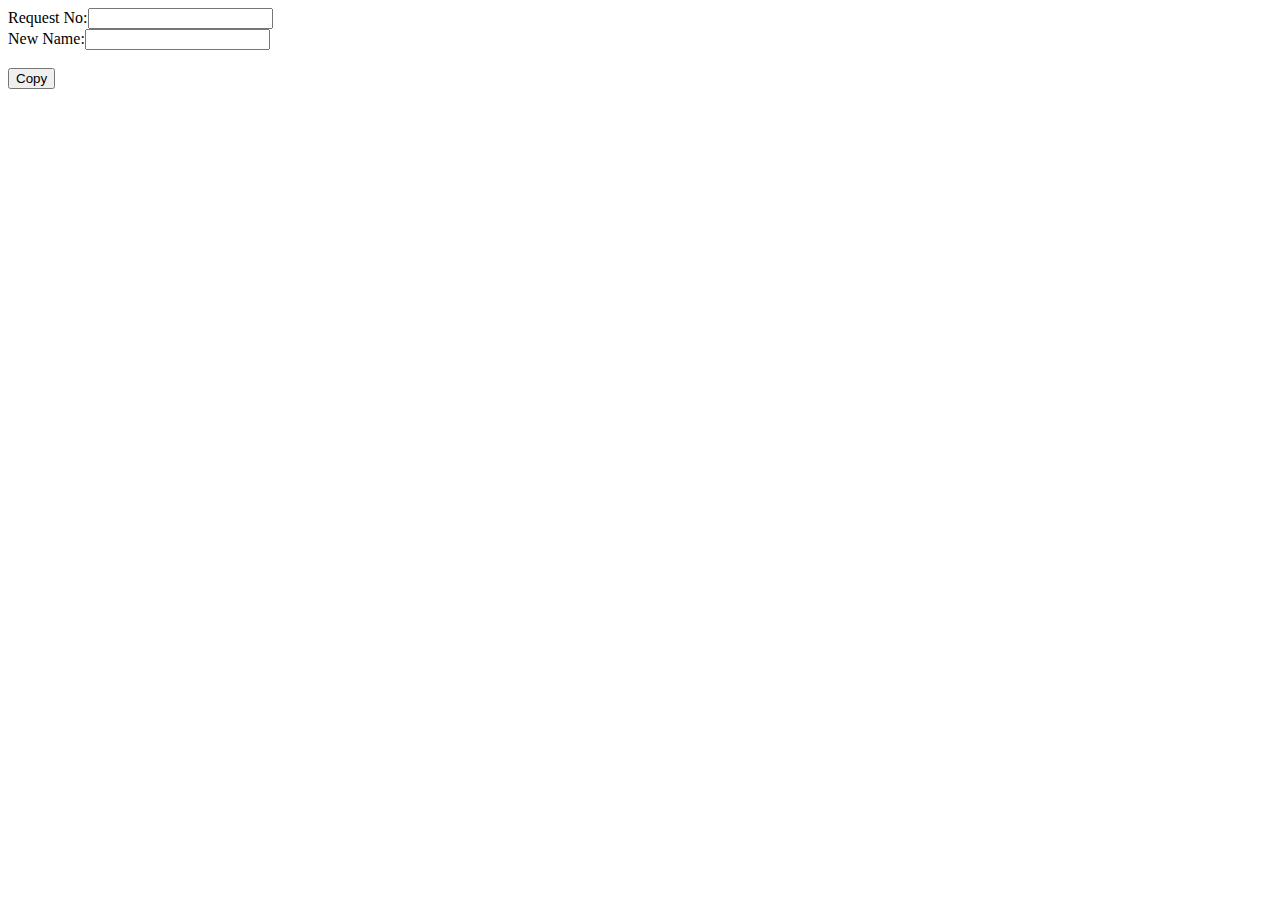
<file: UDSDocuManager/WebContent/copy.html>
<!DOCTYPE html>
<html>
<head>
<meta charset="ISO-8859-1">
<title>Copy document</title>
	<script type="text/javascript">
	
	function copyFile()
	{
		var URL_string=window.location.href
		//var URL=new URL(URL_string);
		//var dataID = URL.searchParams.get("dataID");
		//var feature = URL.searchParams.get("feature");
		//var urlParamString = location.search.split(param + "?");
		//var tmp = urlParamString[1].split("&");
		var URL_param=URL_string.split("?");
		var dataID=document.getElementsByName("rqst")[0].value;
		var name=document.getElementsByName("name")[0].value;
		//alert('http://localhost:8080/UDSDocuManager/DocumentList?'+URL_param[1]+'&dataID'+dataID+'&name='+name)
		window.location.href ='http://localhost:8080/UDSDocuManager/DocumentList?'+URL_param[1]+'&parentID='+dataID+'&name='+name;
	}
	</script>
</head>
<body>
	<form action="javascript:copyFile();">
  	Request No:<input type="text" name="rqst" value=""><br>
  	New Name:<input type="text" name="name" value="">
 	<br><br>
  	<input type="submit" value="Copy">
	</form> 
</body>
</html>
</file>
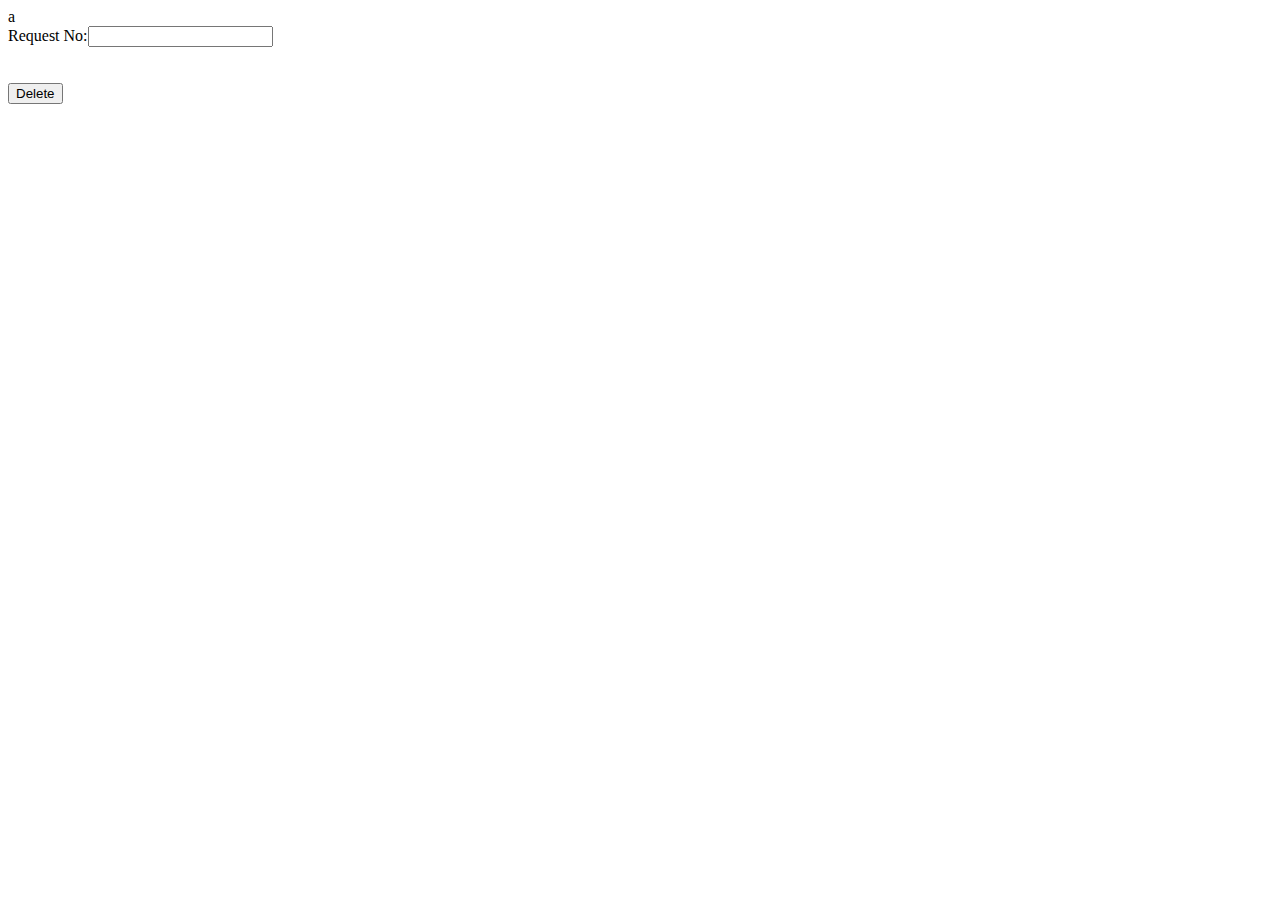
<file: UDSDocuManager/WebContent/delete.html>
a<!DOCTYPE html>
<html>
<head>
<meta charset="ISO-8859-1">
<title>Copy document</title>
	<script type="text/javascript">
	
	function copyFile()
	{
		var URL_string=window.location.href
		//var URL=new URL(URL_string);
		//var dataID = URL.searchParams.get("dataID");
		//var feature = URL.searchParams.get("feature");
		//var urlParamString = location.search.split(param + "?");
		//var tmp = urlParamString[1].split("&");
		var URL_param=URL_string.split("?");
		var dataID=document.getElementsByName("rqst")[0].value;
		//var name=document.getElementsByName("name")[0].value;
		//alert('http://localhost:8080/UDSDocuManager/DocumentList?'+URL_param[1]+'&dataID'+dataID+'&name='+name)
		window.location.href ='http://localhost:8080/UDSDocuManager/DocumentList?'+URL_param[1];
	}
	</script>
</head>
<body>
	<form action="javascript:copyFile();">
  	Request No:<input type="text" name="rqst" value=""><br>
  	
 	<br><br>
  	<input type="submit" value="Delete">
	</form> 
</body>
</html>
</file>
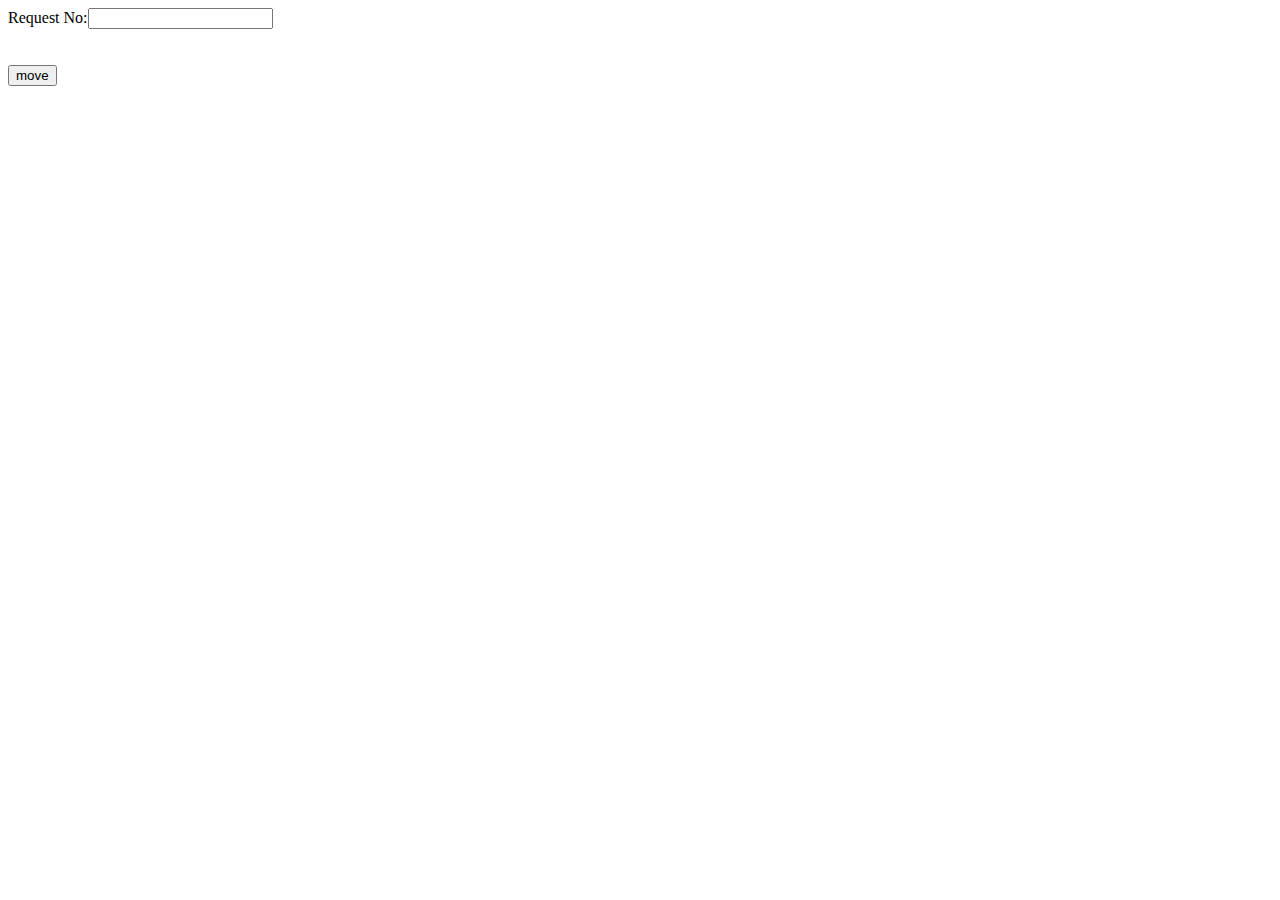
<file: UDSDocuManager/WebContent/move.html>
<!DOCTYPE html>
<html>
<head>
<meta charset="ISO-8859-1">
<title>Copy document</title>
	<script type="text/javascript">
	
	function copyFile()
	{
		var URL_string=window.location.href
		//var URL=new URL(URL_string);
		//var dataID = URL.searchParams.get("dataID");
		//var feature = URL.searchParams.get("feature");
		//var urlParamString = location.search.split(param + "?");
		//var tmp = urlParamString[1].split("&");
		var URL_param=URL_string.split("?");
		var dataID=document.getElementsByName("rqst")[0].value;
		
		//alert('http://localhost:8080/UDSDocuManager/DocumentList?'+URL_param[1]+'&parentID='+dataID)
		window.location.href ='http://localhost:8080/UDSDocuManager/DocumentList?'+URL_param[1]+'&parentID='+dataID;
	}
	</script>
</head>
<body>
	<form action="javascript:copyFile();">
  	Request No:<input type="text" name="rqst" value=""><br>
  	
 	<br><br>
  	<input type="submit" value="move">
	</form> 
</body>
</html>
</file>
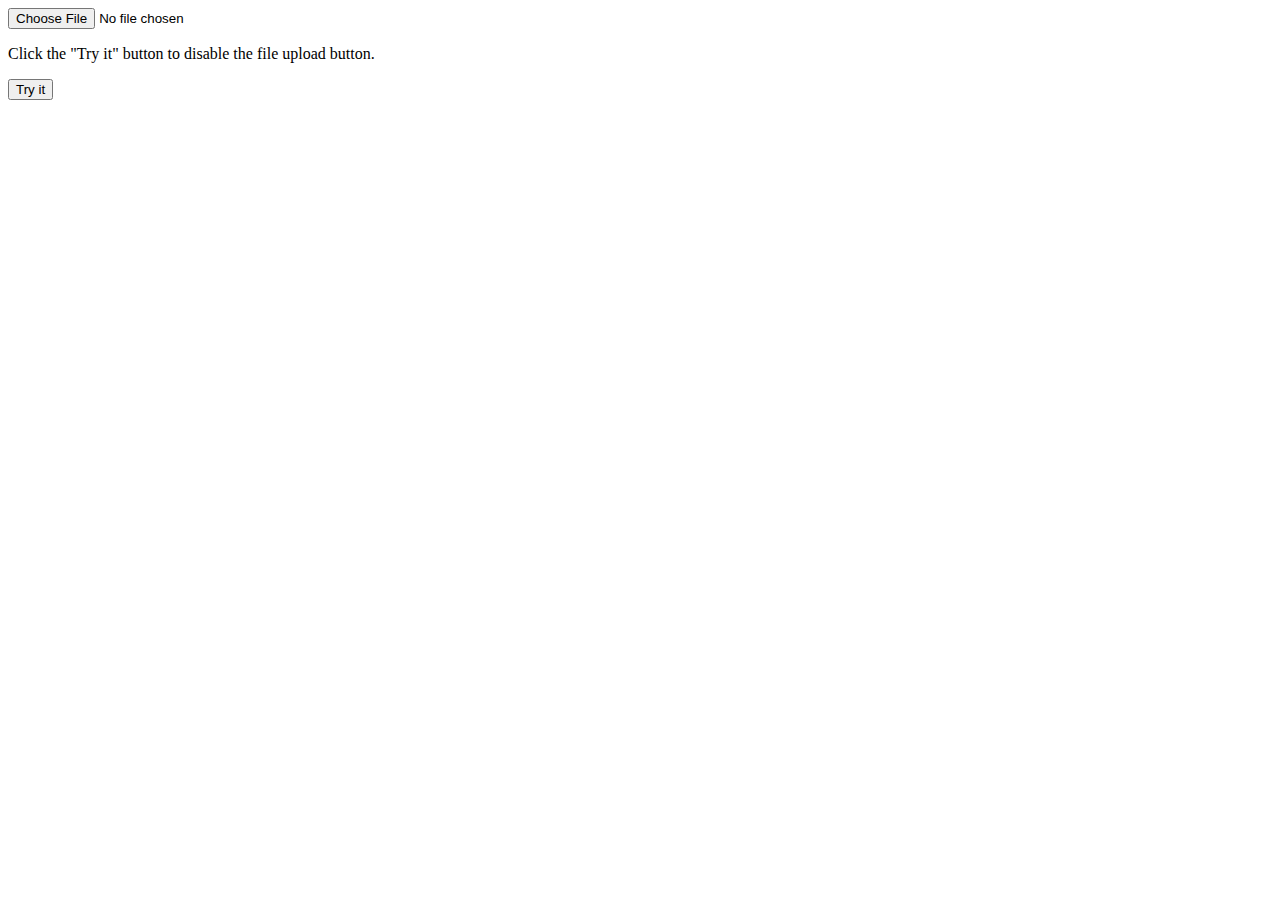
<file: UDSDocuManager/WebContent/upload.html>
<!DOCTYPE html>
<html>
<head>
<meta charset="ISO-8859-1">
<title>Insert title here</title>
</head>
<body>
	<input type="file" id="myFile">
	
	<p>Click the "Try it" button to disable the file upload button.</p>
	<button onclick="myFunction()">Try it</button>
</body>
</html>
</file>
